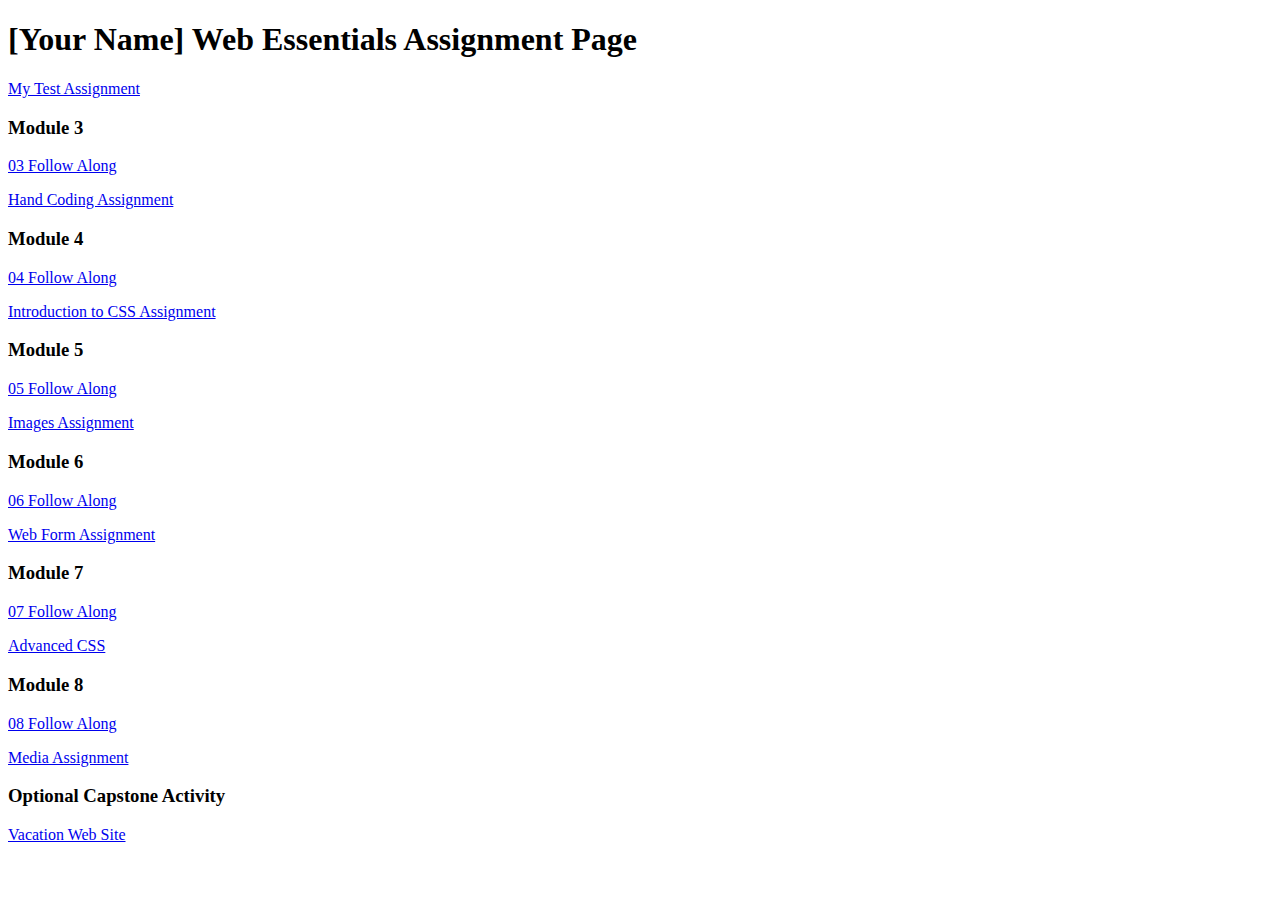
<file: index.html>
<!DOCTYPE html>
<html lang="en">
	<head>
		<meta charset="UTF-8">
		<meta name="viewport" content="width=device-width, initial-scale=1.0">
		<title>dwdd 1600 assignment list page</title>
	</head>
	<body>
		<h1>[Your Name] Web Essentials Assignment Page</h1>
		<p><a href="01test">My Test Assignment</a></p>
		
		<h3>Module 3</h3>
		<p><a href="03follow-along">03 Follow Along</a></p>
		<p><a href="03hand-coding">Hand Coding Assignment</a></p>
		
		<h3>Module 4</h3>
		<p><a href="04follow-along">04 Follow Along</a></p>
		<p><a href="04intro-css">Introduction to CSS Assignment</a></p>
		
		<h3>Module 5</h3>
		<p><a href="05follow-along">05 Follow Along</a></p>
		<p><a href="05images">Images Assignment</a></p>
		
		<h3>Module 6</h3>
		<p><a href="06follow-along">06 Follow Along</a></p>
		<p><a href="06form">Web Form Assignment</a></p>
		
		<h3>Module 7</h3>
		<p><a href="07follow-along">07 Follow Along</a></p>
		<p><a href="07advanced-css">Advanced CSS</a></p>
		
		<h3>Module 8</h3>
		<p><a href="08follow-along">08 Follow Along</a></p>
		<p><a href="08media">Media Assignment</a></p>
		
		<h3>Optional Capstone Activity</h3>
		<p><a href="vacation">Vacation Web Site</a></p>
	</body>
</html>
</file>
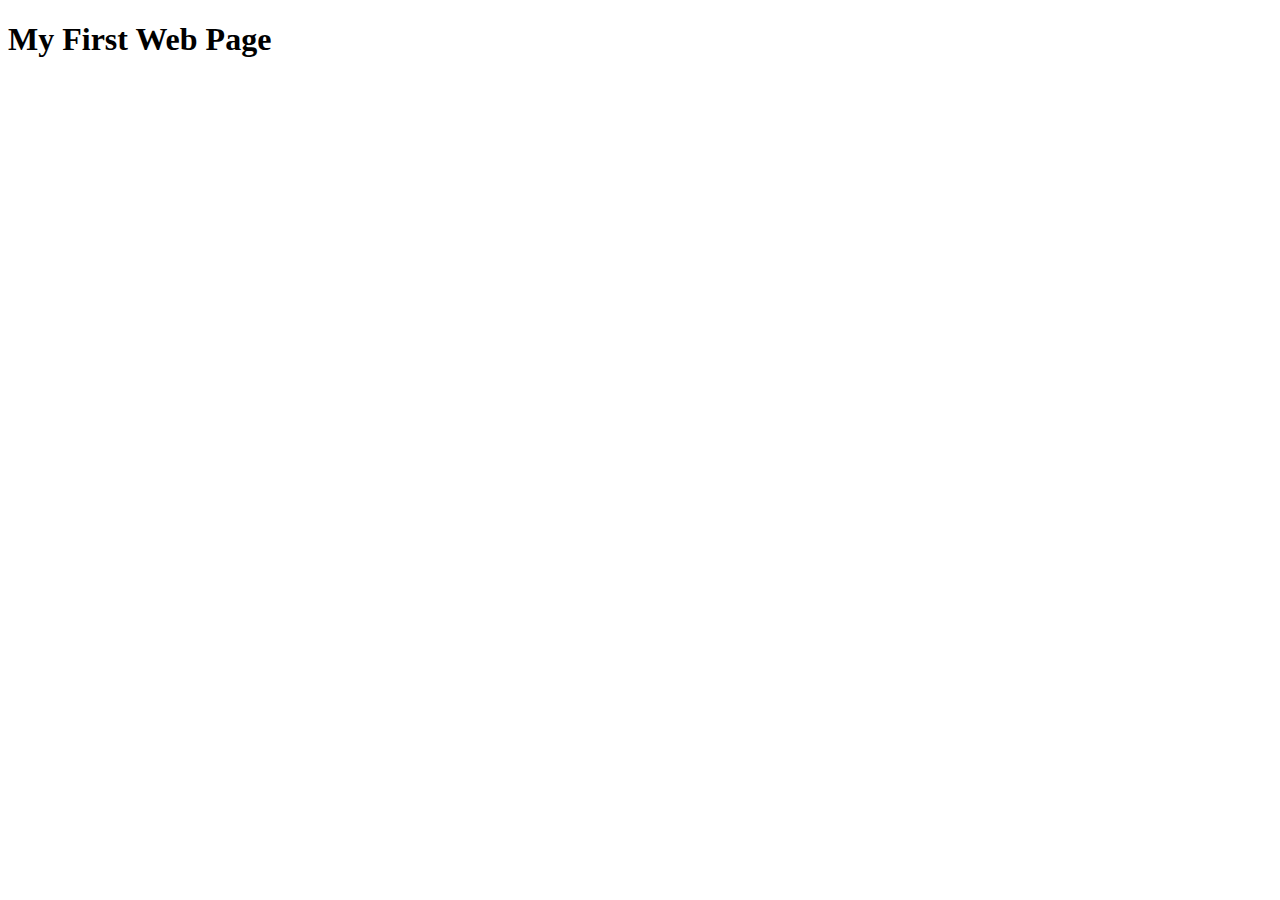
<file: 01test/index.html>
<!DOCTYPE html>
<html lang="en">
<head>
    <meta charset="UTF-8">
    <meta name="viewport" content="width=device-width, initial-scale=1.0">
    <title>Document</title>
</head>
<body>
    <h1>My First Web Page</h1>
</body>
</html>
</file>
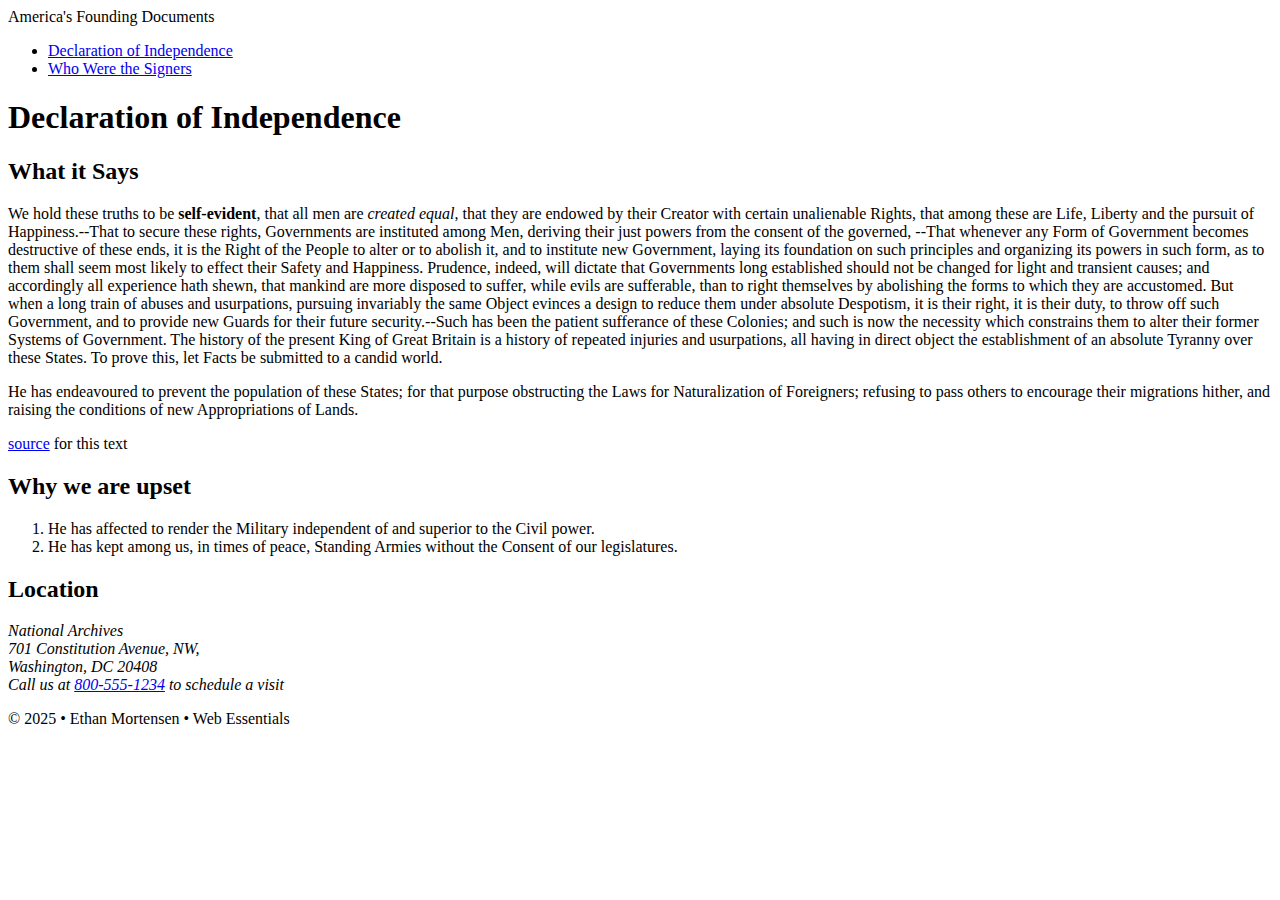
<file: 03follow-along/index.html>
<!DOCTYPE html>
<html lang="en">

<head>
    <meta charset="UTF-8">
    <meta name="author" content="Ethan Mortensen">
    <meta name="description" content="Learn about the Declaration of Independence of the United States">
    <meta name="viewport" content="width=device-width, initial-scale=1.0">
    <title>America's Founding Documents: Declaration of Independence </title>
</head>

<body>
    <!-- start the page head -->
    <header>
        <span> America's Founding Documents </span>
    </header>

    <!-- start the page navigation -->
    <nav>
        <ul>
            <li><a href="index.html">Declaration of Independence</a></li>
            <li><a href="signers.html">Who Were the Signers</a></li>
        </ul>
    </nav>


    <!-- start the main content -->
    <main>
        <h1>Declaration of Independence</h1>
        <h2>What it Says</h2>
        <p>We hold these truths to be <strong>self-evident</strong>, that all men are <em>created equal</em>, that they are endowed by their
            Creator with certain unalienable Rights, that among these are Life, Liberty and the pursuit of
            Happiness.--That to secure these rights, Governments are instituted among Men, deriving their just powers
            from the consent of the governed, --That whenever any Form of Government becomes destructive of these ends,
            it is the Right of the People to alter or to abolish it, and to institute new Government, laying its
            foundation on such principles and organizing its powers in such form, as to them shall seem most likely to
            effect their Safety and Happiness. Prudence, indeed, will dictate that Governments long established should
            not be changed for light and transient causes; and accordingly all experience hath shewn, that mankind are
            more disposed to suffer, while evils are sufferable, than to right themselves by abolishing the forms to
            which they are accustomed. But when a long train of abuses and usurpations, pursuing invariably the same
            Object evinces a design to reduce them under absolute Despotism, it is their right, it is their duty, to
            throw off such Government, and to provide new Guards for their future security.--Such has been the patient
            sufferance of these Colonies; and such is now the necessity which constrains them to alter their former
            Systems of Government. The history of the present King of Great Britain is a history of repeated injuries
            and usurpations, all having in direct object the establishment of an absolute Tyranny over these States. To
            prove this, let Facts be submitted to a candid world.</p>
        <p>He has endeavoured to prevent the population of these States; for that purpose obstructing the Laws for
            Naturalization of Foreigners; refusing to pass others to encourage their migrations hither, and raising the
            conditions of new Appropriations of Lands.</p>

            <p><a href="https://visit.archives.gov/" target="_blank">source</a> for this text </p>

        <h2>Why we are upset</h2>
        <ol>
            <li>He has affected to render the Military independent of and superior to the Civil power.</li>
            <li>He has kept among us, in times of peace, Standing Armies without the Consent of our legislatures. </li>

        </ol>

        <h2>Location</h2>
        <address>
            National Archives<br>
            701 Constitution Avenue, NW,<br>
            Washington, DC 20408 <br>
            Call us at <a href="tel:800555-234">800-555-1234</a> to schedule a visit

        </address>
    </main>

    <!-- start the page footer -->
    <footer>
        <p>&copy; 2025 &bull; Ethan Mortensen &bull; Web Essentials</p>
    </footer>



</body>

</html>
</file>
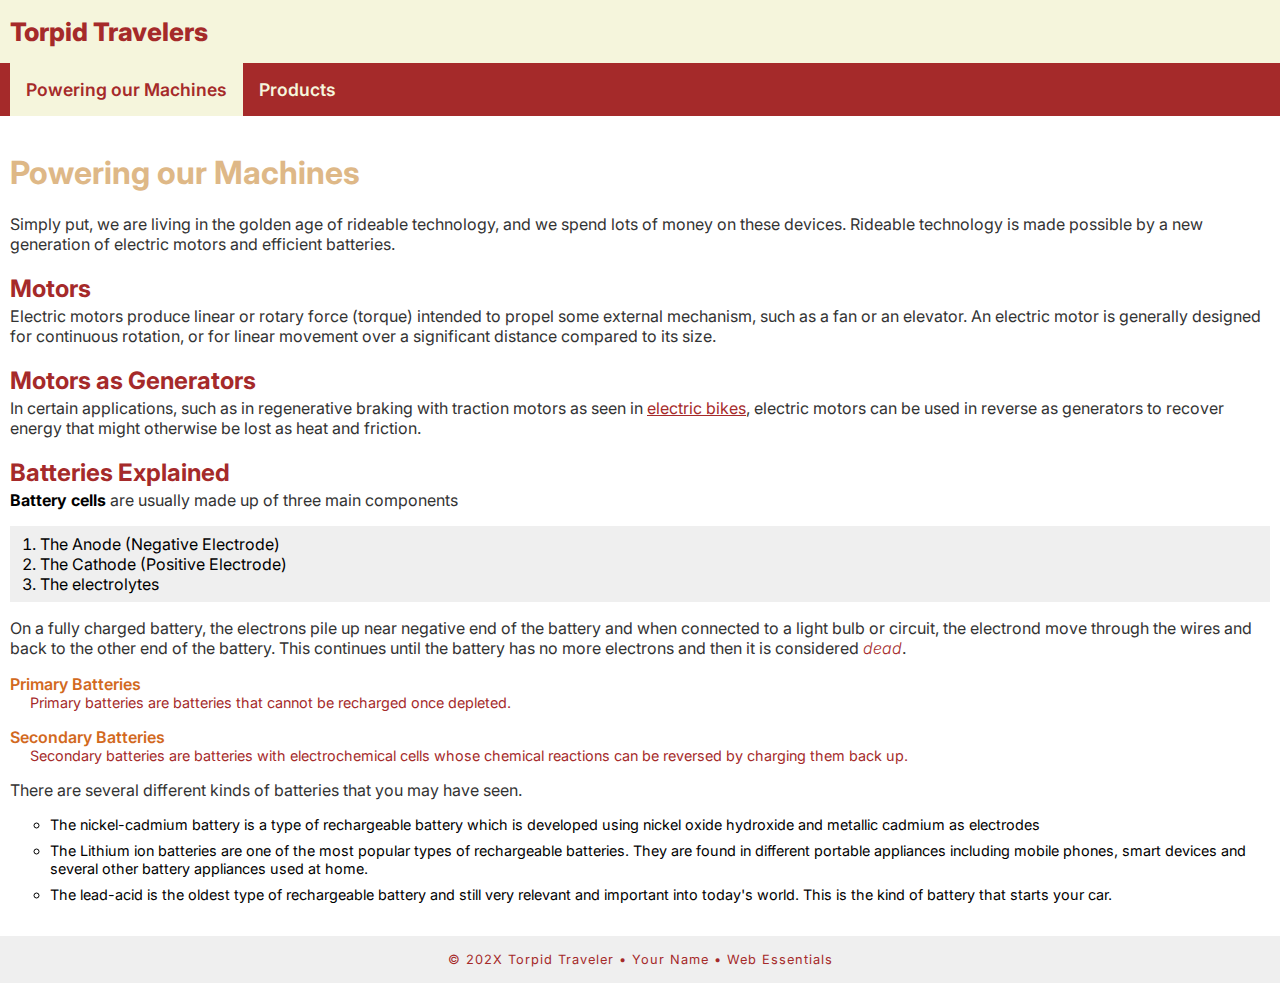
<file: 04follow-along/index.html>
<!doctype html>
<html lang="en">

<head>
    <meta charset="UTF-8">
    <meta name="description"
        content="Torpid Travelers is dedicated to helping you get around without breaking a sweat." >
    <meta name="author" content="Ethan Mortensen" >
    <meta name="viewport" content="width=device-width, initial-scale=1">
    <link rel="preconnect" href="https://fonts.googleapis.com">
    <link rel="preconnect" href="https://fonts.gstatic.com" crossorigin>
    <link
        href="https://fonts.googleapis.com/css2?family=Inter:ital,opsz,wght@0,14..32,100..900;1,14..32,100..900&family=Quicksand:wght@300..700&display=swap"
        rel="stylesheet">
    <link rel="stylesheet" href="traveler.css">
    <title>Torpid Travelers: Powering our Machines</title>
</head>

<body>
    <!-- start the page header -->
    <header>
        <span>Torpid Travelers</span>
    </header>

    <!-- start the page navigation -->
    <nav>
        <ul>
            <li class="active" ><a href="index.html">Powering our Machines</a></li>
            <li><a href="products.html">Products</a></li>
        </ul>
    </nav>

    <!-- start the page main -->
    <main>
        <h1>Powering our Machines</h1>
        <p>Simply put, we are living in the golden age of rideable technology, and we spend lots of money on these
            devices. Rideable technology is made possible by a new generation of electric motors and efficient
            batteries.</p>

        <h2>Motors</h2>
        <p>Electric motors produce linear or rotary force (torque) intended to propel some external mechanism, such as a
            fan or an elevator. An electric motor is generally designed for continuous rotation, or for linear movement
            over a significant distance compared to its size.</p>

        <h2>Motors as Generators</h2>
        <p>In certain applications, such as in regenerative braking with traction motors as seen in <a
                href="https://www.bicycling.com/bikes-gear/a22132137/best-electric-bikes" target="_blank"
                rel="nofollow">electric bikes</a>, electric motors can be used in reverse as generators to recover
            energy that might otherwise be lost as heat and friction.</p>

        <h2>Batteries Explained</h2>
        <p><strong>Battery cells</strong> are usually made up of three main components</p>
        <ol>
            <li>The Anode (Negative Electrode)</li>
            <li>The Cathode (Positive Electrode)</li>
            <li>The electrolytes</li>
        </ol>
        <p>On a fully charged battery, the electrons pile up near negative end of the battery and when connected to a
            light bulb or circuit, the electrond move through the wires and back to the other end of the battery. This
            continues until the battery has no more electrons and then it is considered <em>dead</em>.</p>

        <dl>
            <dt>Primary Batteries</dt>
            <dd>Primary batteries are batteries that cannot be recharged once depleted.</dd>
            <dt>Secondary Batteries</dt>
            <dd>Secondary batteries are batteries with electrochemical cells whose chemical reactions can be reversed by
                charging them back up.</dd>
        </dl>
        <p>There are several different kinds of batteries that you may have seen.</p>
        <ul>
            <li>The nickel-cadmium battery is a type of rechargeable battery which is developed using nickel oxide
                hydroxide and metallic cadmium as electrodes</li>
            <li>The Lithium ion batteries are one of the most popular types of rechargeable batteries. They are found in
                different portable appliances including mobile phones, smart devices and several other battery
                appliances used at home. </li>
            <li>The lead-acid is the oldest type of rechargeable battery and still very relevant and important into
                today's world. This is the kind of battery that starts your car.</li>
        </ul>
    </main>

    <!-- start the page footer -->
    <footer>
        <p>&copy; 202X Torpid Traveler &bull; Your Name &bull; Web Essentials</p>
    </footer>
</body>

</html>
</file>
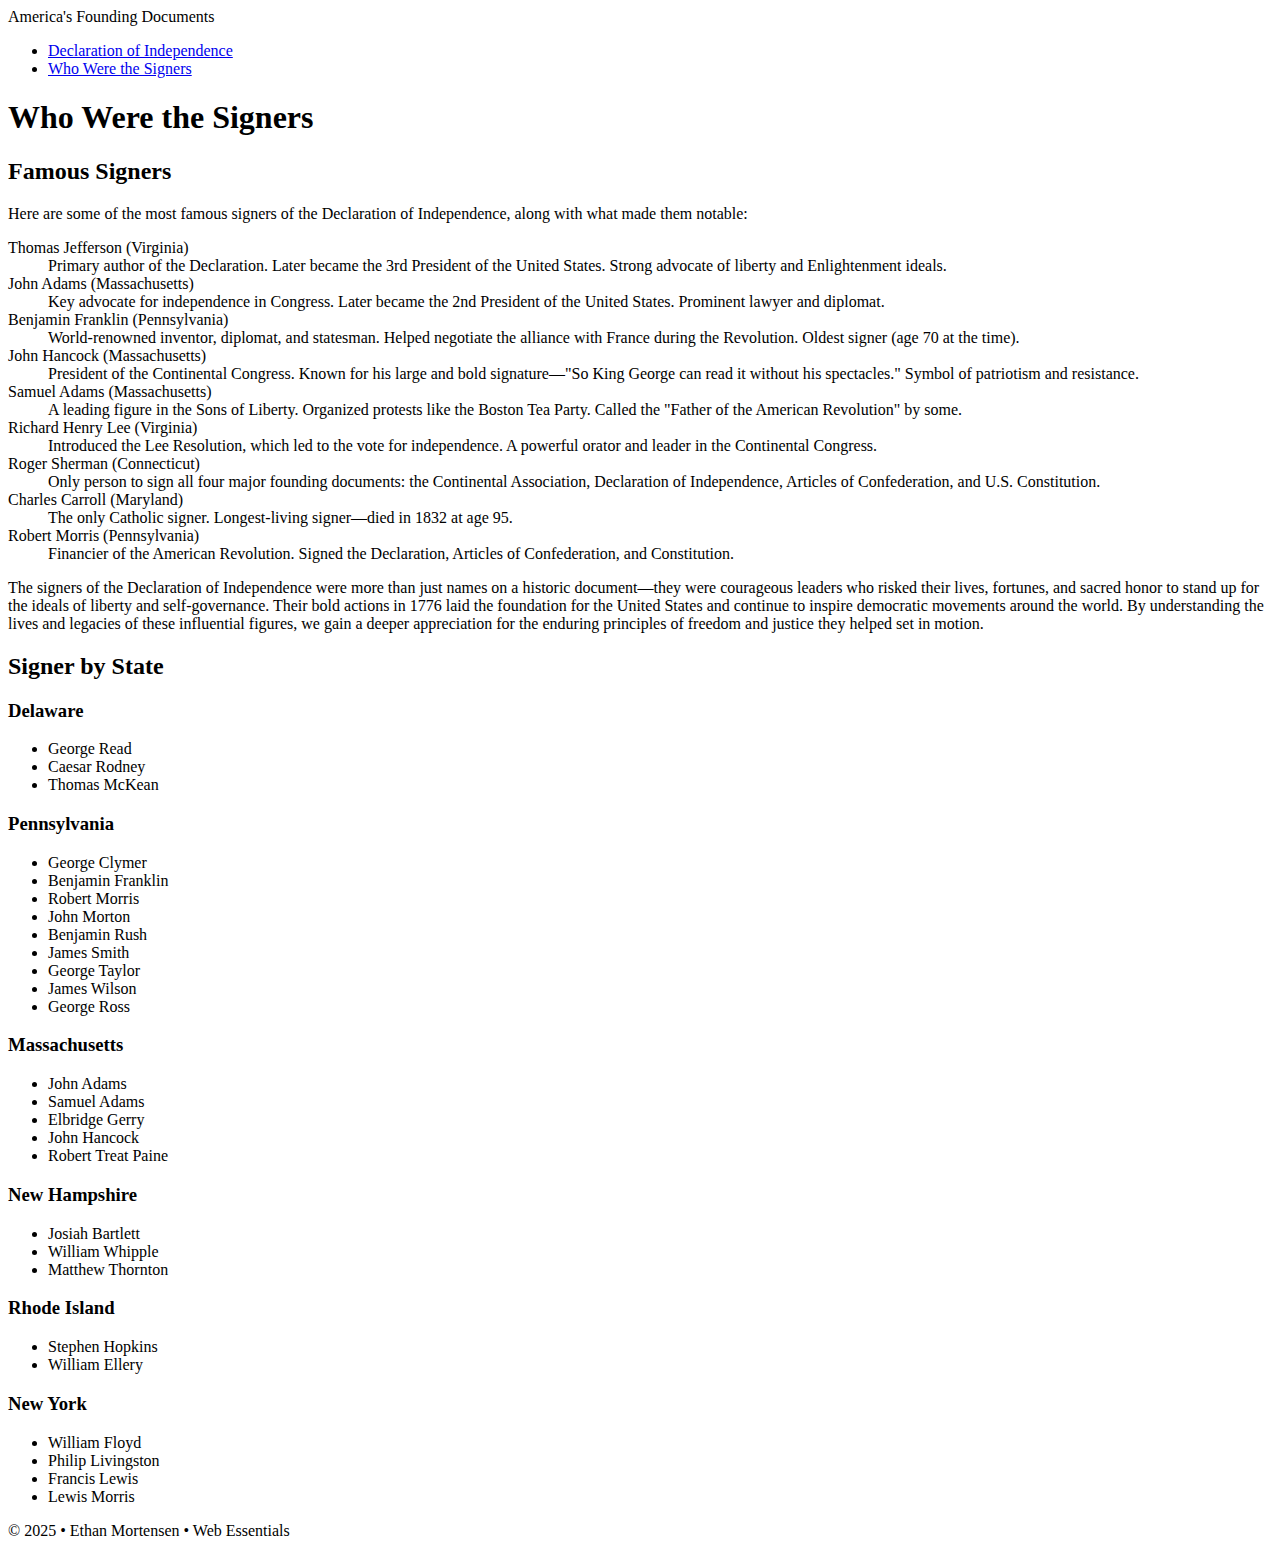
<file: 03follow-along/signers.html>
<!DOCTYPE html>
<html lang="en">

<head>
    <meta charset="UTF-8">
    <meta name="author" content="Ethan Mortensen">
    <meta name="description" content="Learn about the Declaration of Independence of the United States">
    <meta name="viewport" content="width=device-width, initial-scale=1.0">
    <title>America's Founding Documents: Who Were the Signers </title>
</head>

<body>
    <!-- start the page head -->
    <header>
        <span> America's Founding Documents </span>
    </header>

    <!-- start the page navigation -->
    <nav>
        <ul>
            <li><a href="index.html">Declaration of Independence</a></li>
            <li><a href="signers.html">Who Were the Signers</a></li>
        </ul>
    </nav>


    <!-- start the main content -->
    <main>
        <h1>Who Were the Signers</h1>
        <h2>Famous Signers</h2>
        <p>Here are some of the most famous signers of the Declaration of Independence, along with what made them notable:</p>
       
<dl>
  <dt>Thomas Jefferson (Virginia)</dt>
  <dd>Primary author of the Declaration. Later became the 3rd President of the United States. Strong advocate of liberty and Enlightenment ideals.</dd>

  <dt>John Adams (Massachusetts)</dt>
  <dd>Key advocate for independence in Congress. Later became the 2nd President of the United States. Prominent lawyer and diplomat.</dd>

  <dt>Benjamin Franklin (Pennsylvania)</dt>
  <dd>World-renowned inventor, diplomat, and statesman. Helped negotiate the alliance with France during the Revolution. Oldest signer (age 70 at the time).</dd>

  <dt>John Hancock (Massachusetts)</dt>
  <dd>President of the Continental Congress. Known for his large and bold signature—"So King George can read it without his spectacles." Symbol of patriotism and resistance.</dd>

  <dt>Samuel Adams (Massachusetts)</dt>
  <dd>A leading figure in the Sons of Liberty. Organized protests like the Boston Tea Party. Called the "Father of the American Revolution" by some.</dd>

  <dt>Richard Henry Lee (Virginia)</dt>
  <dd>Introduced the Lee Resolution, which led to the vote for independence. A powerful orator and leader in the Continental Congress.</dd>

  <dt>Roger Sherman (Connecticut)</dt>
  <dd>Only person to sign all four major founding documents: the Continental Association, Declaration of Independence, Articles of Confederation, and U.S. Constitution.</dd>

  <dt>Charles Carroll (Maryland)</dt>
  <dd>The only Catholic signer. Longest-living signer—died in 1832 at age 95.</dd>

  <dt>Robert Morris (Pennsylvania)</dt>
  <dd>Financier of the American Revolution. Signed the Declaration, Articles of Confederation, and Constitution.</dd>
</dl>

<p>The signers of the Declaration of Independence were more than just names on a historic document—they were courageous leaders who risked their lives, fortunes, and sacred honor to stand up for the ideals of liberty and self-governance. Their bold actions in 1776 laid the foundation for the United States and continue to inspire democratic movements around the world. By understanding the lives and legacies of these influential figures, we gain a deeper appreciation for the enduring principles of freedom and justice they helped set in motion.</p>

        <h2>Signer by State</h2>
        <h3>Delaware</h3>
<ul>
  <li>George Read</li>
  <li>Caesar Rodney</li>
  <li>Thomas McKean</li>
</ul>

<h3>Pennsylvania</h3>
<ul>
  <li>George Clymer</li>
  <li>Benjamin Franklin</li>
  <li>Robert Morris</li>
  <li>John Morton</li>
  <li>Benjamin Rush</li>
  <li>James Smith</li>
  <li>George Taylor</li>
  <li>James Wilson</li>
  <li>George Ross</li>
</ul>

<h3>Massachusetts</h3>
<ul>
  <li>John Adams</li>
  <li>Samuel Adams</li>
  <li>Elbridge Gerry</li>
  <li>John Hancock</li>
  <li>Robert Treat Paine</li>
</ul>

<h3>New Hampshire</h3>
<ul>
  <li>Josiah Bartlett</li>
  <li>William Whipple</li>
  <li>Matthew Thornton</li>
</ul>

<h3>Rhode Island</h3>
<ul>
  <li>Stephen Hopkins</li>
  <li>William Ellery</li>
</ul>

<h3>New York</h3>
<ul>
  <li>William Floyd</li>
  <li>Philip Livingston</li>
  <li>Francis Lewis</li>
  <li>Lewis Morris</li>
</ul>


    </main>

    <!-- start the page footer -->
    <footer>
        <p>&copy; 2025 &bull; Ethan Mortensen &bull; Web Essentials</p>
    </footer>



</body>

</html>
</file>
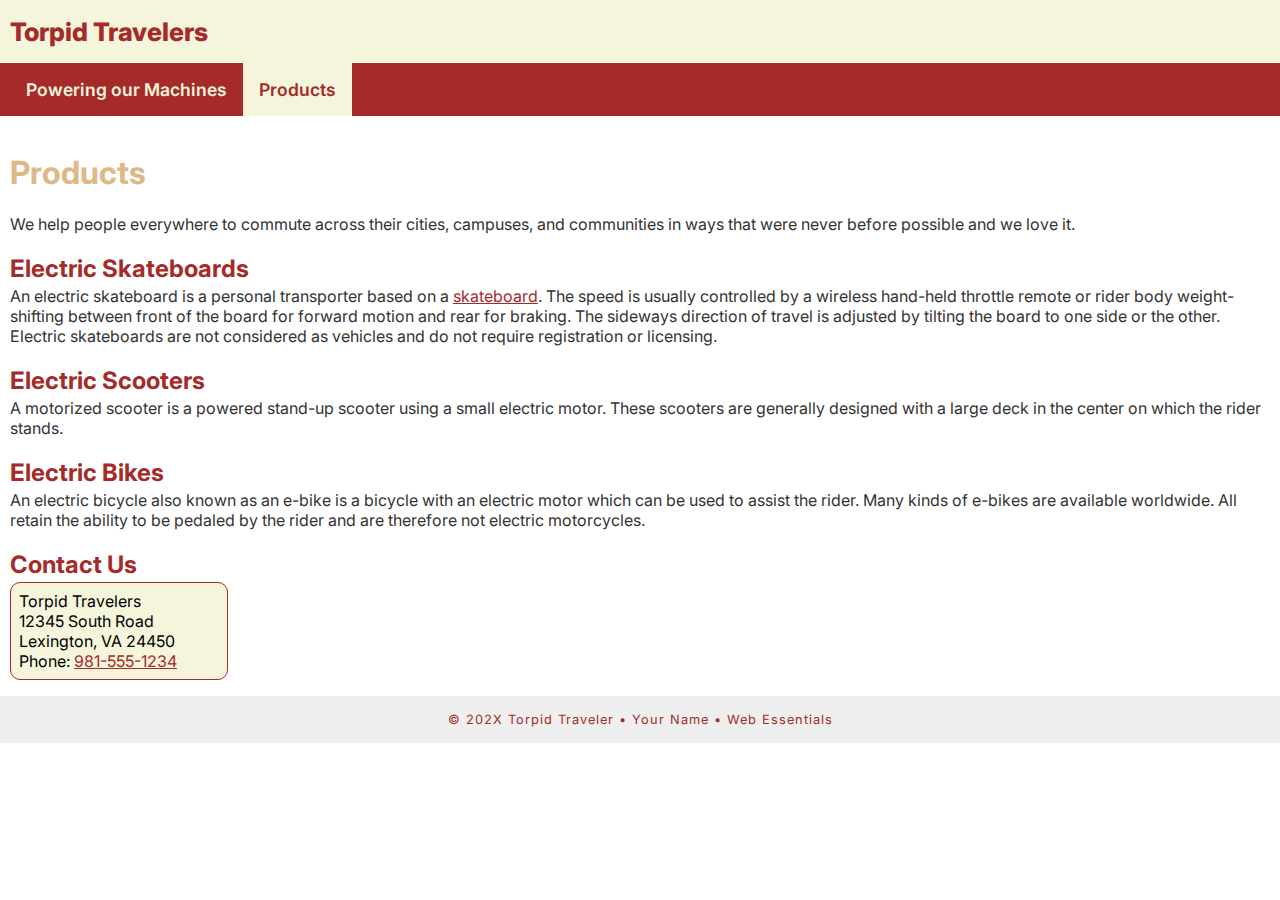
<file: 04follow-along/products.html>
<!doctype html>
<html lang="en">

<head>
    <meta charset="UTF-8">
    <meta name="description" content="Torpid Travelers products help you get around." >
    <meta name="author" content="Ethan Mortensen" >
    <meta name="viewport" content="width=device-width, initial-scale=1">
    <link rel="preconnect" href="https://fonts.googleapis.com">
    <link rel="preconnect" href="https://fonts.gstatic.com" crossorigin>
    <link
        href="https://fonts.googleapis.com/css2?family=Inter:ital,opsz,wght@0,14..32,100..900;1,14..32,100..900&family=Quicksand:wght@300..700&display=swap"
        rel="stylesheet">
    <link rel="stylesheet" href="traveler.css">
    <title>Torpid Travelers: Products</title>
</head>

<body>
    <!-- start the page header -->
    <header>
        <span>Torpid Travelers</span>
    </header>

    <!-- start the page navigation -->
    <nav>
        <ul>
            <li><a href="index.html">Powering our Machines</a></li>
            <li class="active"><a href="products.html">Products</a></li>
        </ul>
    </nav>

    <!-- start the page main -->
    <main>
        <h1>Products</h1>
        <p>We help people everywhere to commute across their cities, campuses, and communities in ways that were never
            before possible and we love it.</p>

        <h2>Electric Skateboards</h2>
        <p>An electric skateboard is a personal transporter based on a <a
                href="https://www.skatewarehouse.com/decks.html" target="_blank" rel="nofollow">skateboard</a>. The
            speed is usually controlled by a wireless hand-held throttle remote or rider body weight-shifting between
            front of the board for forward motion and rear for braking. The sideways direction of travel is adjusted by
            tilting the board to one side or the other. Electric skateboards are not considered as vehicles and do not
            require registration or licensing.</p>

        <h2>Electric Scooters</h2>
        <p>A motorized scooter is a powered stand-up scooter using a small electric motor. These scooters are generally
            designed with a large deck in the center on which the rider stands.</p>

        <h2>Electric Bikes</h2>
        <p>An electric bicycle also known as an e-bike is a bicycle with an electric motor which can be used to assist
            the rider. Many kinds of e-bikes are available worldwide. All retain the ability to be pedaled by the rider
            and are therefore not electric motorcycles.</p>


        <h2>Contact Us</h2>
        <address>
            Torpid Travelers<br>
            12345 South Road<br>
            Lexington, VA 24450<br>
            Phone: <a href="tel:9815551234">981-555-1234</a>
        </address>

    </main>

    <!-- start the page footer -->
    <footer>
        <p>&copy; 202X Torpid Traveler &bull; Your Name &bull; Web Essentials</p>
    </footer>
</body>

</html>
</file>
<file: 04follow-along/traveler.css>
body{
     font-family: "Inter", sans-serif;
    margin: 0;
}

/** header stuff here */
header{ 
    background-color: beige;
    padding: 1rem 10px;
}
header span{
    color: brown;
    font-size: 1.6rem;
    font-weight: 800;
}
/* navigation stuff here */
nav{ 
    background-color:brown ;
}
nav ul{
    margin: 0;
    padding: 0 10px;
    list-style-type: none;
    display: flex;
}
nav a {
    display: block;
    padding: 1rem 1rem;
    text-decoration: none;
    font-size: 1.1rem;
    color: beige;
    font-weight: 600;
}
nav li.active a {
    background-color:beige;
    color: brown;
}
nav li a:hover {
    color: white
}

/* main Stuff */

main {
padding: 1rem 10px;
}

main h1 { 
    color:burlywood ;
}

main h2 {
    color: brown;
    margin-bottom: .2rem;
}

main p {
    margin: 0;
    color: #333;
}

main ol {
    padding: .5rem 30px;
    background-color: #eeee;
}
main dl dt {
color: chocolate;
font-weight: 600;
margin-top: 1rem;
}
main dl dd {
color: brown;
font-size: .9rem;
margin-left: 20px;
}
main ul{
    list-style-type: circle;
}
main ul li {
    line-height: 125%;
    margin-bottom: .5rem;
    font-size: .9rem;
}
main strong {
    font-weight: 700;
    color: black;
}

main em {
    font-weight: 300;
    color: brown;
}
main address {
    font-style: normal;
    background-color: beige;
    padding: .5rem;
    border-radius: 10px;
    border: 1px solid brown;
    width: 200px; 
}
main a {
    color: brown;
}
main a:hover {
    color: rgb(88, 30, 30);
}


/* footer stuff */
footer {
    background-color: #eeee;
    text-align: center;
    padding: 1rem 0;
    font-size: .8rem;
    color: brown;
}
footer p {
    margin: 0;
    letter-spacing: 1px;
}
</file>
